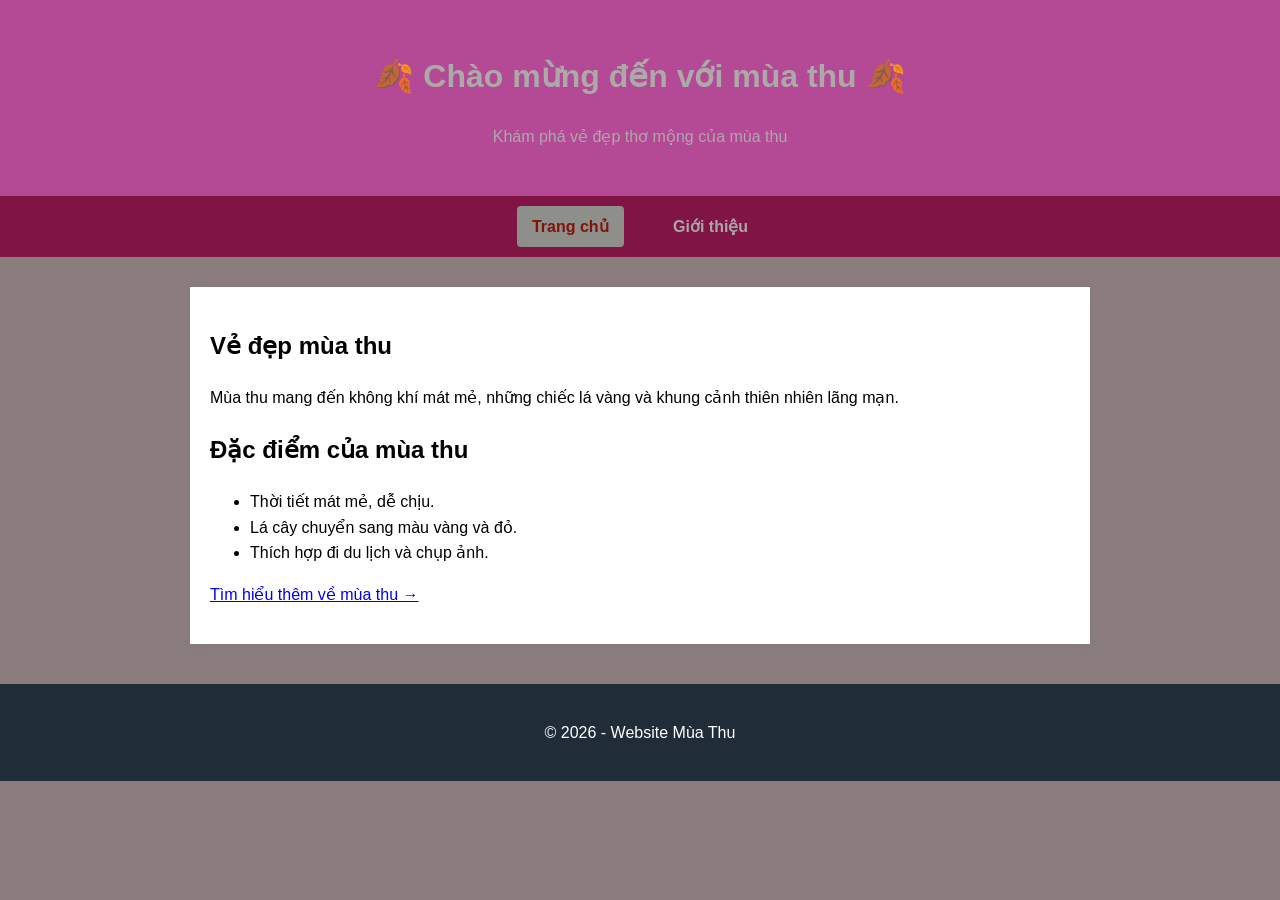
<file: weekly-work/session-05/homework/index.html>
<!DOCTYPE html>
<html lang="vi">
<head>
    <meta charset="UTF-8">
    <meta name="viewport" content="width=device-width, initial-scale=1.0">
    <title>Trang chủ - Mùa Thu</title>
    <link rel="stylesheet" href="style.css">
</head>
<body>

<header>
    <h1>🍂 Chào mừng đến với mùa thu 🍂</h1>
    <p>Khám phá vẻ đẹp thơ mộng của mùa thu</p>
</header>

<nav>
    <ul>
        <li><a href="index.html" class="active">Trang chủ</a></li>
        <li><a href="about.html">Giới thiệu</a></li>
    </ul>
</nav>

<main>
    <h2>Vẻ đẹp mùa thu</h2>
    <p>
        Mùa thu mang đến không khí mát mẻ, những chiếc lá vàng
        và khung cảnh thiên nhiên lãng mạn.
    </p>

    <h2>Đặc điểm của mùa thu</h2>
    <ul>
        <li>Thời tiết mát mẻ, dễ chịu.</li>
        <li>Lá cây chuyển sang màu vàng và đỏ.</li>
        <li>Thích hợp đi du lịch và chụp ảnh.</li>
    </ul>

    <p><a href="about.html">Tìm hiểu thêm về mùa thu →</a></p>
</main>

<footer>
    <p>© 2026 - Website Mùa Thu</p>
</footer>

</body>
</html>
</file>
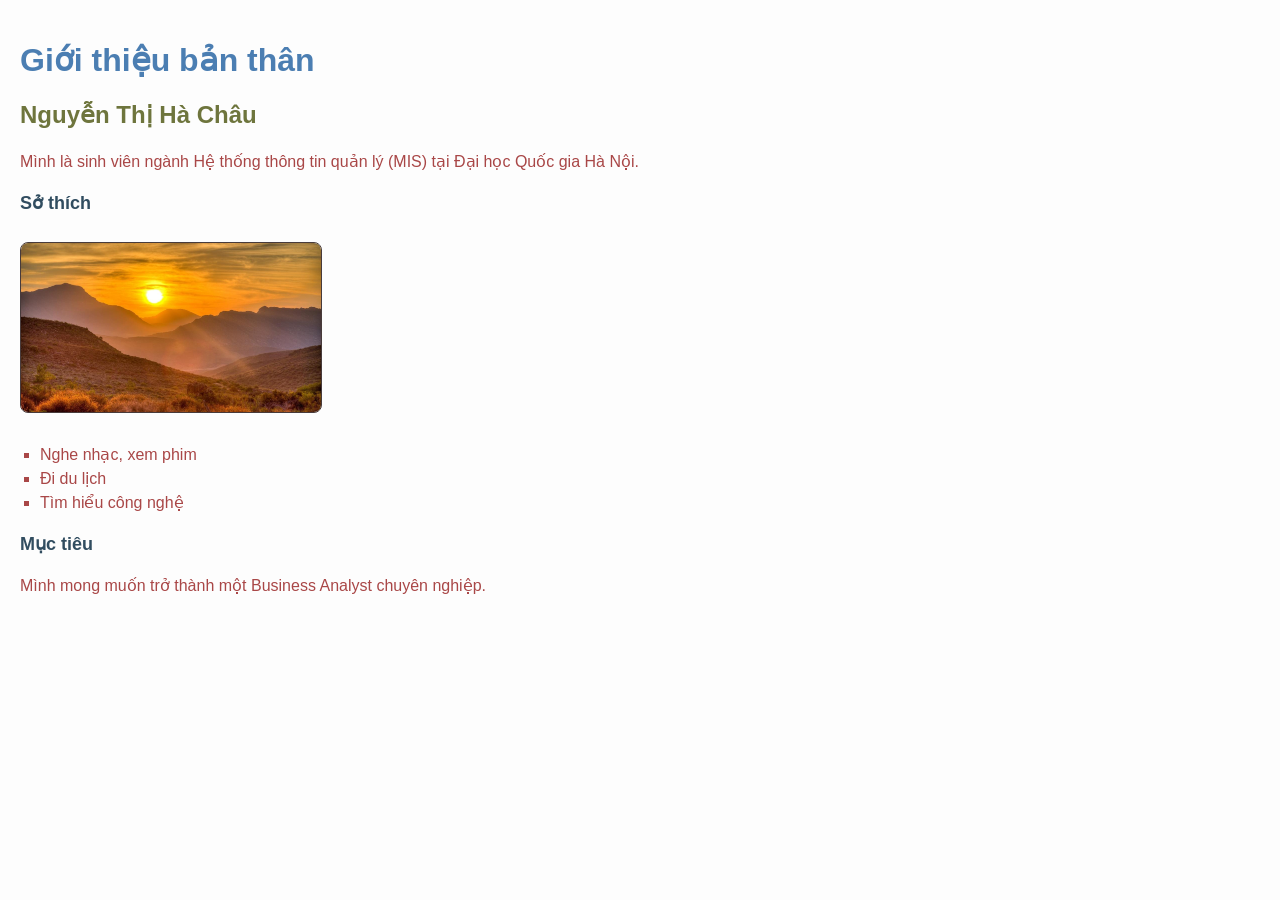
<file: weekly-work/session-04/homework/about.html>
<!DOCTYPE html>
<html lang="vi">
<head>
    <meta charset="UTF-8">
    <title>About Me</title>
    <link rel="stylesheet" href="style.css">
</head>
<body>
    <h1>Giới thiệu bản thân</h1>
    <h2>Nguyễn Thị Hà Châu</h2>
    <p>Mình là sinh viên ngành Hệ thống thông tin quản lý (MIS) tại Đại học Quốc gia Hà Nội.</p>
    <h3>Sở thích</h3>
    <img src="anhtranh.jpeg" alt="Hà Châu" width="300">
    <ul>
        <li>Nghe nhạc, xem phim</li>
        <li>Đi du lịch</li>
        <li>Tìm hiểu công nghệ</li>
    </ul>
    <h3>Mục tiêu</h3>
    <p>Mình mong muốn trở thành một Business Analyst chuyên nghiệp.</p>
</body>
</html>
</file>
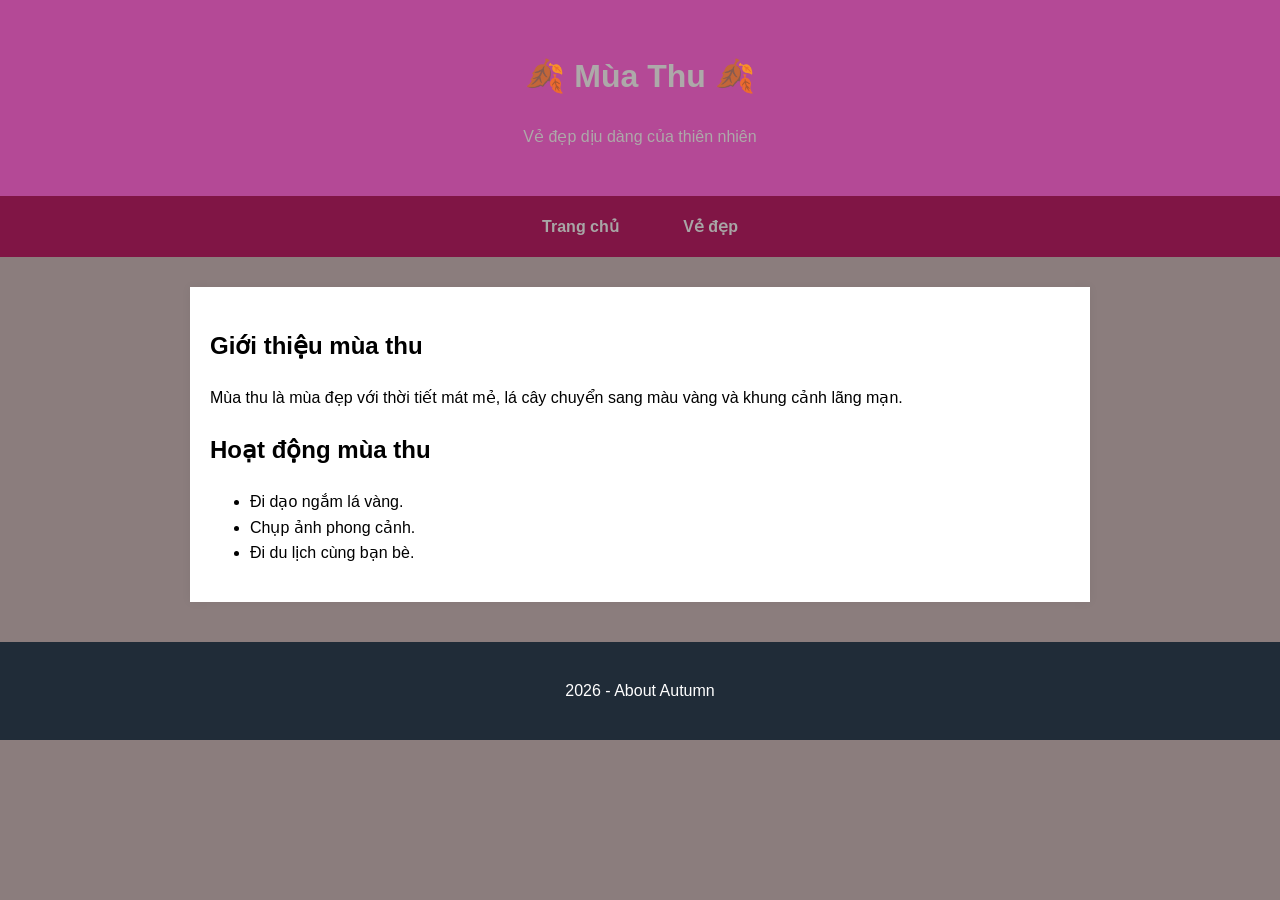
<file: weekly-work/session-05/homework/about.html>
<!DOCTYPE html>
<html lang="vi">
<head>
    <meta charset="UTF-8">
    <title>Mùa Thu</title>
    <link rel="stylesheet" href="style.css">
</head>
<body>

<header>
    <h1>🍂 Mùa Thu 🍂</h1>
    <p>Vẻ đẹp dịu dàng của thiên nhiên</p>
</header>

<nav>
    <ul>
        <li><a href="#home">Trang chủ</a></li>
        <li><a href="#beauty">Vẻ đẹp</a></li>
    </ul>
</nav>

<main id="home">
    <h2>Giới thiệu mùa thu</h2>
    <p>Mùa thu là mùa đẹp với thời tiết mát mẻ,
    lá cây chuyển sang màu vàng và khung cảnh lãng mạn.</p>

    <h2 id="beauty">Hoạt động mùa thu</h2>
    <ul>
        <li>Đi dạo ngắm lá vàng.</li>
        <li>Chụp ảnh phong cảnh.</li>
        <li>Đi du lịch cùng bạn bè.</li>
    </ul>
</main>

<footer>
    <p> 2026 - About Autumn</p>
</footer>

</body>
</html>
</file>
<file: weekly-work/session-05/homework/style.css>
/* 5. Dọn dẹp chung */
* {
    box-sizing: border-box;
}

body {
    margin: 0;              /* Bỏ margin mặc định của body */
    width: 100%;            /* Cho bố cục chiếm full chiều rộng */
    font-family: Arial, sans-serif;
    line-height: 1.6;
    background-color: #8b7d7d;
}

/* 1. Style header: Màu nền, màu chữ, padding, căn giữa */
header {
    background-color: #b44996; /* Màu nền tối */
    color: #ada9a9;            /* Màu chữ trắng */
    padding: 30px 20px;        /* Padding tạo khoảng cách trên dưới */
    text-align: center;        /* Căn chữ ra giữa */
}

/* 2. Style điều hướng (nav) */
nav {
    background-color: #801545; /* Màu nền cho thanh nav */
    padding: 10px 0;
    text-align: center;
}

nav ul {
    list-style-type: none;     /* Bỏ dấu chấm đầu dòng của danh sách */
    margin: 0;
    padding: 0;
}

nav li {
    display: inline-block;     /* Hiện các liên kết nav theo hàng ngang */
    margin: 0 15px;            /* Thêm khoảng cách giữa các liên kết */
}

nav a {
    color: #a8a6a6;
    text-decoration: none;
    font-weight: bold;
    padding: 8px 15px;
    display: inline-block;
}

/* Hiệu ứng khi di chuột hoặc đang ở trang đó */
nav a:hover,
nav a.active {
    color: #801408;            /* Đổi màu chữ */
    background-color: #8e8e8a;
    border-radius: 4px;
}

/* 3. Vùng nội dung chính (main) */
main {
    max-width: 900px;          /* Đặt max-width */
    margin: 30px auto;         /* Căn giữa nội dung trên trang */
    padding: 0 20px;           /* Thêm padding hai bên */
    background-color: #ffffff;
    min-height: 300px;
    padding-top: 20px;
    padding-bottom: 20px;
    box-shadow: 0 0 10px rgba(0,0,0,0.05);
}

/* 4. Style footer */
footer {
    background-color: #202c38; /* Màu nền khác với header */
    color: #ffffff;
    text-align: center;        /* Căn chữ giữa */
    padding: 20px 0;           /* Padding cho footer */
    margin-top: 40px;
}
</file>
<file: weekly-work/session-04/homework/style.css>
body {
    background-color: #f9f9f934;
    color: #a94747;
    font-family: Arial, sans-serif;
    font-size: 16px;
    margin: 0;
    padding: 20px;
}

h1 {
    color: #4b7eb2;
    font-size: 32px;
}

h2 {
    color: #6e753d;
    font-size: 24px;
}

h3 {
    color: #314d60;
    font-size: 18px;
}

p {
    line-height: 1.6;
    margin-bottom: 15px;
}

img {
    max-width: 100%;
    height: auto;
    border-radius: 8px;
    border: 1px solid #483b3b;
    margin: 10px 0;
}

ul {
    list-style-type: square;
    padding-left: 20px;
    line-height: 1.5;
}
</file>
